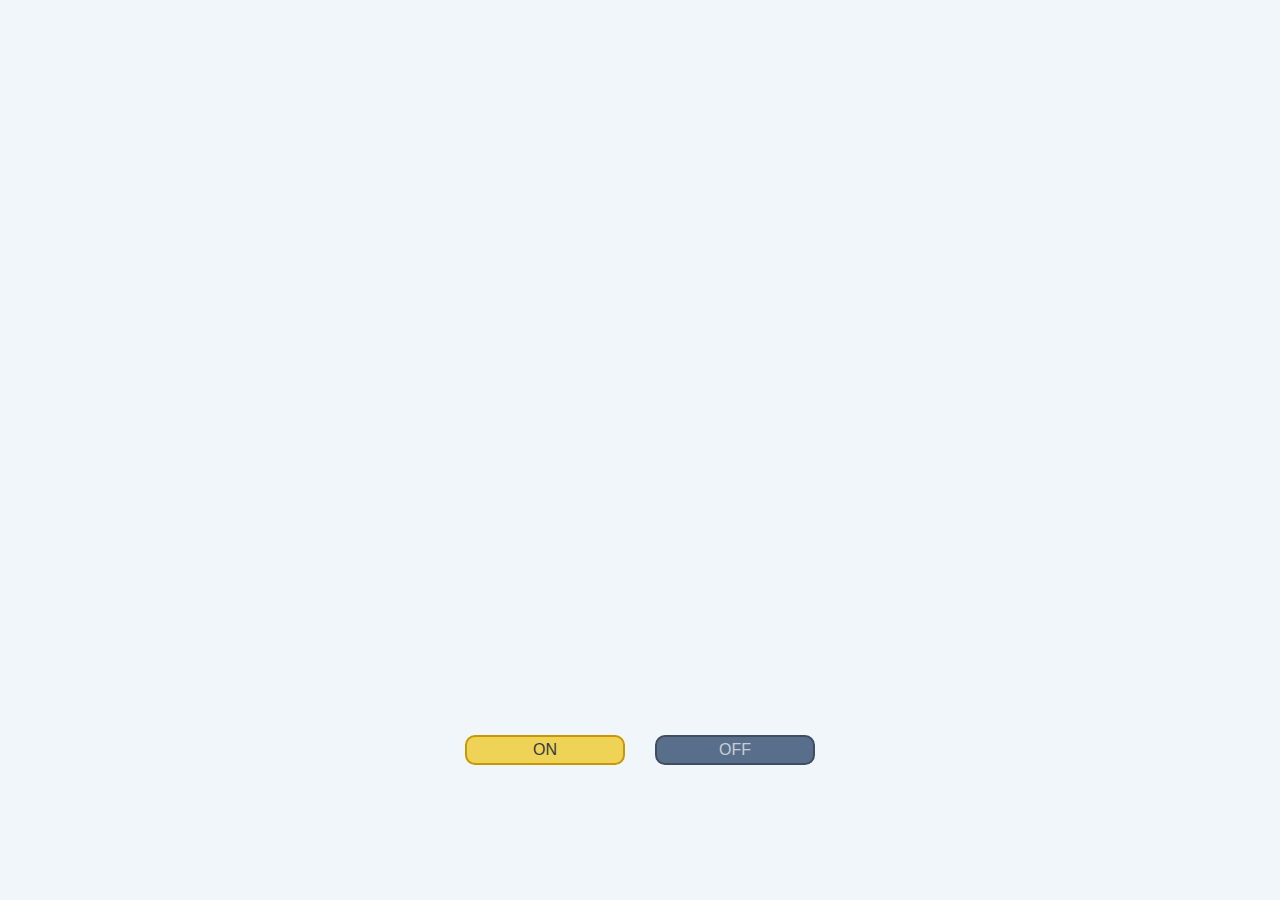
<file: index.html>
<!DOCTYPE html>
<html lang="en">
<head>
  <meta charset="UTF-8">
  <meta http-equiv="X-UA-Compatible" content="IE=edge">
  <meta name="viewport" content="width=device-width, initial-scale=1.0">
  <title>exercise_1</title>
  <link rel="stylesheet" href="CSS/style.css">
</head>
<body>

  <div class="box">
   
    <div class="btn_s">
          <button id="btnOn" >on</button>
          <button id="btnOff">off</button>
          
    </div>      
  </div>

  


  <script type="text/javascript">
    
        // Задание 1
        // Создайте HTML-страницу, разместите на ней две кнопки.
        // По нажатию на первую должно открываться новое окно с адресом «https://itstep.org». Размеры нового окна
        // должны быть 640х480. По нажатию на вторую кнопку новое окно должно закрываться
    
      
      btnOn.addEventListener("click", function(){
        var newWin = window.open("https://itstep.org", "newWindow", "resizeble");
        newWin.resizeTo(640,480);
        var screenWidth = window.screen.width;
        var screenHeight = window.screen.height;
        newWin.moveTo((screenWidth-640)/2,(screenHeight-480)/2);      
        document.getElementById("btnOff").newWin = newWin; 
      });
      function closeWindow() {
      // Получаем ссылку на новое окно из свойства newWin кнопки закрытия
      var newWin = document.getElementById("btnOff").newWin;
      // Проверяем, существует ли новое окно и не закрыто ли оно
      if (newWin && !newWin.closed) {
        // Закрываем новое окно
        newWin.close();
      }
    }
    document.getElementById("btnOff").addEventListener("click", closeWindow);
    
  
  </script>
  
</body>
</html>
</file>
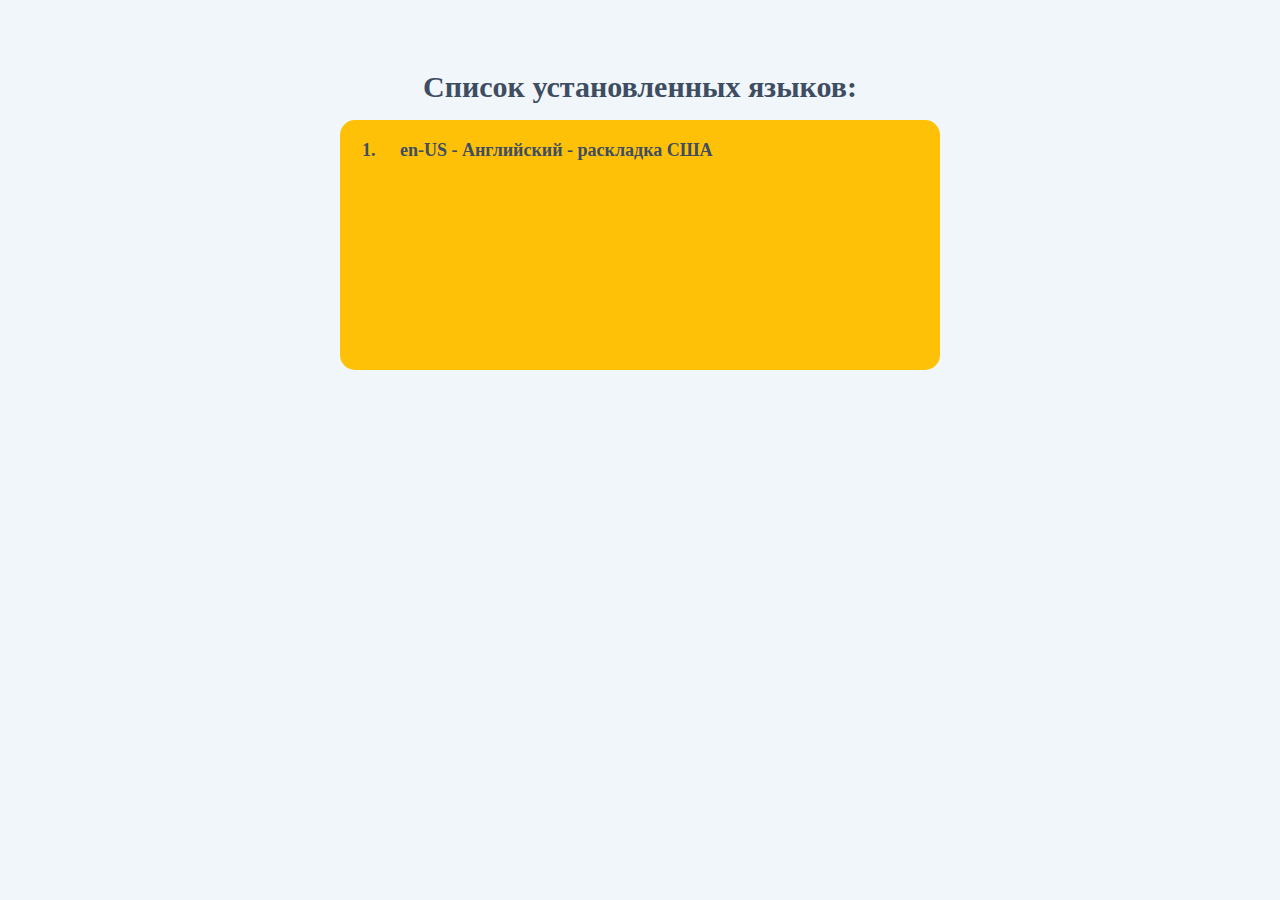
<file: index_2.html>
<!DOCTYPE html>
<html lang="en">
<head>
  <meta charset="UTF-8">
  <meta http-equiv="X-UA-Compatible" content="IE=edge">
  <meta name="viewport" content="width=device-width, initial-scale=1.0">
  <title>exercise_2</title>
  <link rel="stylesheet" href="CSS/style.css">
</head>
<body>

  <div class="box">
    <div class="blockList">
      <h1>Список установленных языков:</h1>
      <ol id="languageList"></ol>
    </div>
  </div>    
   
  <script type="text/javascript">
    
// Задание 2
// Создайте HTML-страницу, при загрузке которой будет отображаться список установленных в системе языков.
// Предпочтительный язык выделите жирным шрифтом.


var languages = window.navigator.languages;

for (var i = 0; i < languages.length; i++) {
  var li = document.createElement("li");
  if (i == 0) {                               // определяем и выделяем язык приортета 
    li.setAttribute("lang", languages[i]);
    li.style.fontWeight = "bold";
  }

  li.textContent = languages[i] + " - " + getLangName(languages[i]);
  // console.log(li.textContent);
  document.getElementById("languageList").appendChild(li);
}

function getLangName(cod) {    // объект с кодами и названиями языков
  var langNames = {
    "ru-RU": "Русский",
    "ru": "Русский",
    "en-US": "Английский - раскладка США",
    "en": "Английский",
    "uk": "Украинский",
    "de": "Немецкий",
    "fr": "Французский",
    "es": "Испанский"    
  };
  // Возвращаем название языка по коду или пустую строку, если код не найден
  return langNames[cod] || "";
}

  
  </script>
  
</body>
</html>
</file>
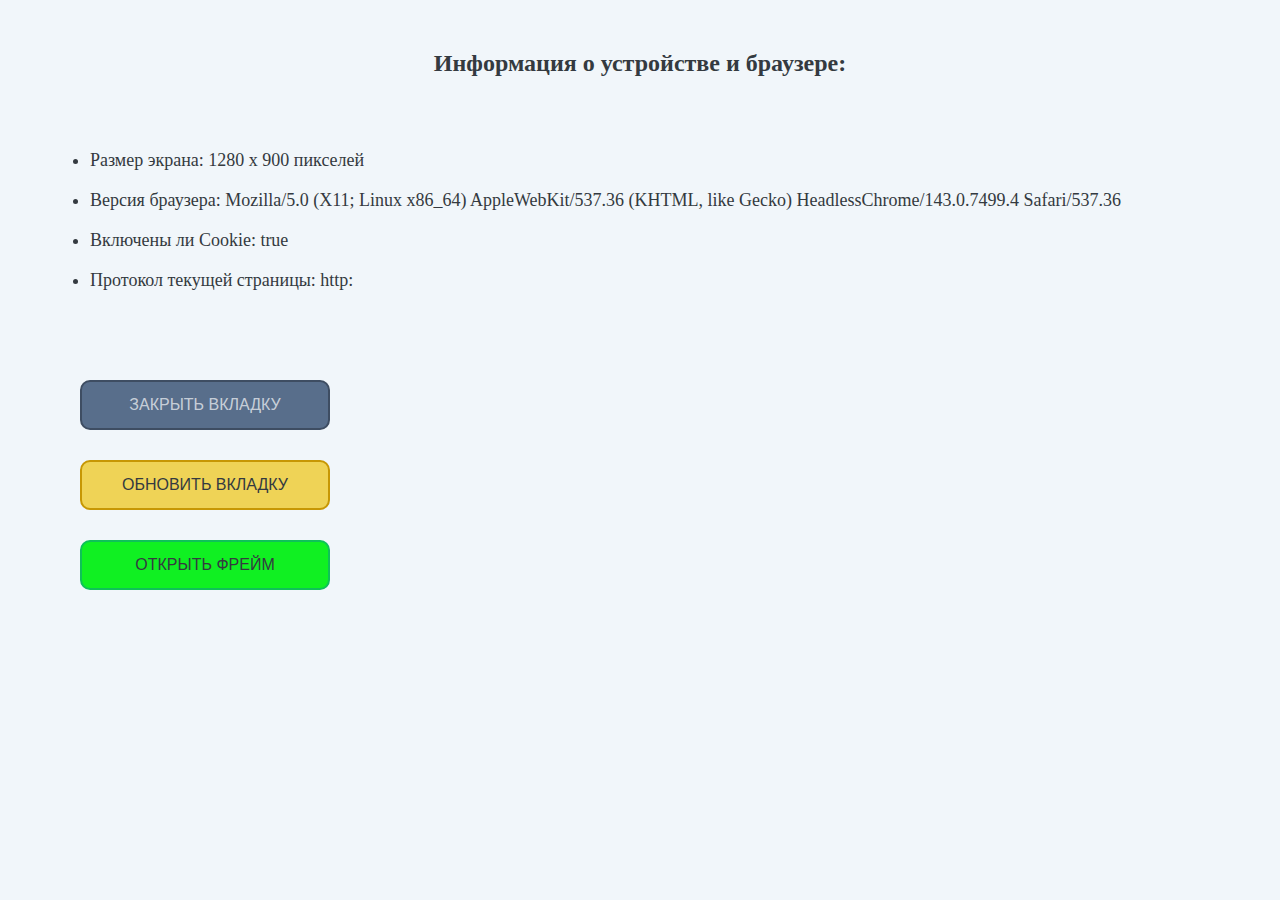
<file: index_4.html>
<!DOCTYPE html>
<html lang="en">
<head>
  <meta charset="UTF-8">
  <meta http-equiv="X-UA-Compatible" content="IE=edge">
  <meta name="viewport" content="width=device-width, initial-scale=1.0">
  <title>exercise_4</title>
  <link rel="stylesheet" href="CSS/style4.css">
</head>
<body>
  
      <div class="box">
        <h2>Информация о устройстве и браузере:</h2>
        <ul id="infoList">
         
        </ul>
        
        <button id="btnOff" >Закрыть вкладку</button>        
        <button id="btnRefresh">Обновить вкладку</button>        
        <button id="btnOn">Открыть фрейм</button>
        
        <iframe id="frame" src="" style="display:none"></iframe>
      </div>
     
   
  <script type="text/javascript">
    
// Задание 4
// Поприветствовать пользователя на нашем сайте, ниже
// разместить:
// - размер экрана;
// - версия браузера;
// - включены ли Cookie;
// - протокол текущей страницы;
// - кнопка с функционалом закрытия вкладки;
// - кнопка с функционалом обновления текущей вкладки;
// - кнопку с открытием фрейма (фрейм на ваше усмотрение).

// Создаем массив 
var info = [
  "Размер экрана: " + screen.width + " x " + screen.height + " пикселей",
  "Версия браузера: " + navigator.userAgent,
  "Включены ли Cookie: " + navigator.cookieEnabled,
  "Протокол текущей страницы: " + location.protocol
];

var list = document.getElementById("infoList");

for (var i = 0; i < info.length; i++) {
  var li = document.createElement("li");
  li.textContent = info[i];
  list.appendChild(li);
}

// Функция закрытия вкладки
btnOff.addEventListener("click",function(){
  window.close(); 
});
// Функция перезагрузки
btnRefresh.addEventListener("click",function(){
  location.reload();
})

// Функция открытия фрейма
btnOn.addEventListener("click", function(){  
  var frame = document.getElementById("frame");  
  frame.src = "https://itstep.org";  
  frame.style.display = "block";
})


  </script>
  
</body>
</html>
</file>
<file: CSS/style.css>
*{
    margin: 0;
    height: 0;
    box-sizing: border-box;
}
.box{
    width: 100vw;
    height: 100vh;
    background-color: #f1f6fa;
    position: relative;
    
}
.btn_s{
    position: absolute;
    bottom: 20%;
    left: 25%;
    width: 50%;
    display: flex;
    justify-content: center;
}
button{
    width: 25%;
    height: 30px; 
    padding: 10px;  
    font-size: 1rem;
    text-transform: uppercase;
    display: flex;
    justify-content: center;
    align-items: center;
    border: 2px solid;
    border-radius: 10px;
    cursor: pointer;
    margin: 15px;
}
#btnOn{    
    background-color:#efd356;
    color:#343a40; 
    border-color: #c79704;  
}
#btnOff{
    background-color: #586e8b;
    color: rgba(255, 255, 255, 0.683);
    border-color: #3e4d62;
}
#btnOn:hover, #btnOn:focus{
    background-color: #ffc107;
    color: white;

}
#btnOff:hover, #btnOff:focus{
    background-color: #3e4d62;
    color: white;
}
.blockList{
    width: 50%;
    margin: auto;    
    padding: 20px;    
    color: #3e4d62;
    display: block;
}
h1{
    font-size: 30px;    
    text-align: center;
    height: 100px;
    padding-top: 50px;
    
}
li{    
    padding: 20px;
}
#languageList{
    height: 250px;
    width: 100%;
    color: #3e4d62;
    font-size: 18px;
    border-radius: 15px;
    background-color: #ffc107;;
}
</file>
<file: CSS/style4.css>
*{
    margin: 0;
    height: 0;
    box-sizing: border-box;
    color:#343a40; 
}
.box{
    display: block;
    width: 100vw;
    height: 100vh;
    background-color: #f1f6fa;
    padding: 50px;
    text-align: center;
}

button{
    width: 250px;
    height: 50px; 
    padding: 10px;  
    font-size: 1rem;
    text-transform: uppercase;
    display: flex;
    justify-content: center;
    align-items: center;
    border: 2px solid;
    border-radius: 10px;
    cursor: pointer;
    margin: 30px;
}
#btnRefresh{    
    background-color:#efd356;
    color:#343a40; 
    border-color: #c79704;  
}
#btnOn{    
    background-color:#10f022;
    color:#343a40; 
    border-color: #0ec159;  
}
#btnOff{
    background-color: #586e8b;
    color: rgba(255, 255, 255, 0.683);
    border-color: #3e4d62;
}
#btnRefresh:hover, #btnRefresh:focus{
    background-color: #ffc107;
    color: white;
}
#btnOn:hover, #btnOn:focus{
    background-color: #28b30c;
    color: white;
}
#btnOff:hover, #btnOff:focus{
    background-color: #3e4d62;
    color: white;
}
iframe {
    width: 500px;
    height: 300px;
    border: none;
 }
 h2{
    margin: auto;    
    height: 100px;
 }
 ul{
    height: 200px;
 }
 li{
    height: 40px;
    text-align: left;
    font-size: 18px;
 }
</file>
